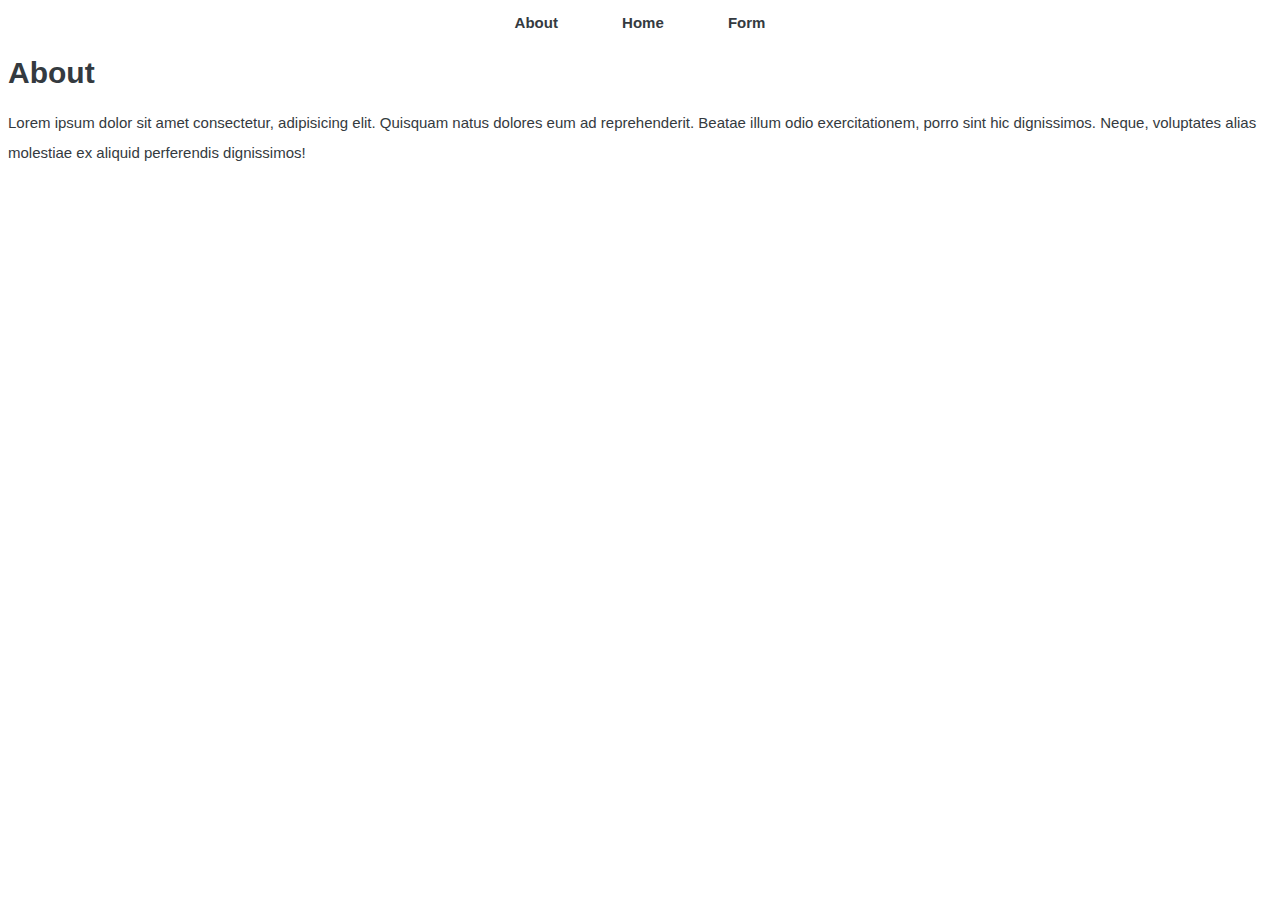
<file: about/index.html>
<!DOCTYPE html>
<html lang="en">

<head>
  <meta charset="UTF-8">
  <meta http-equiv="X-UA-Compatible" content="IE=edge">
  <meta name="viewport" content="width=device-width, initial-scale=1.0">
  <title>About</title>
  <meta name="description" content="information about my website">
  <link rel="apple-touch-icon" sizes="180x180" href="./apple-touch-icon.png">
  <link rel="icon" type="image/png" sizes="32x32" href="./favicon-32x32.png">
  <link rel="icon" type="image/png" sizes="16x16" href="./favicon-16x16.png">
  <link rel="manifest" href="./site.webmanifest">
  <link rel="mask-icon" href="./safari-pinned-tab.svg" color="#5bbad5">
  <link rel="shortcut icon" href="./favicon.ico">
  <meta name="msapplication-TileColor" content="#da532c">
  <meta name="msapplication-config" content="./browserconfig.xml">
  <meta name="theme-color" content="#ffffff">

  <link rel="stylesheet" href="../css/styles.css">

</head>


<body>

  <header>
    <div id="nav">
      <nav>

        <a id="About">About</a>
        <a id="Home" href="../index.html">Home</a>
        <a id="Form" href="../form/">Form</a>

      </nav>
    </div>
  </header>

  <h1>About</h1>
  <p>Lorem ipsum dolor sit amet consectetur, adipisicing elit. Quisquam natus dolores eum ad reprehenderit. Beatae illum
    odio exercitationem, porro sint hic dignissimos. Neque, voluptates alias molestiae ex aliquid perferendis
    dignissimos!</p>

</body>



</html>
</file>
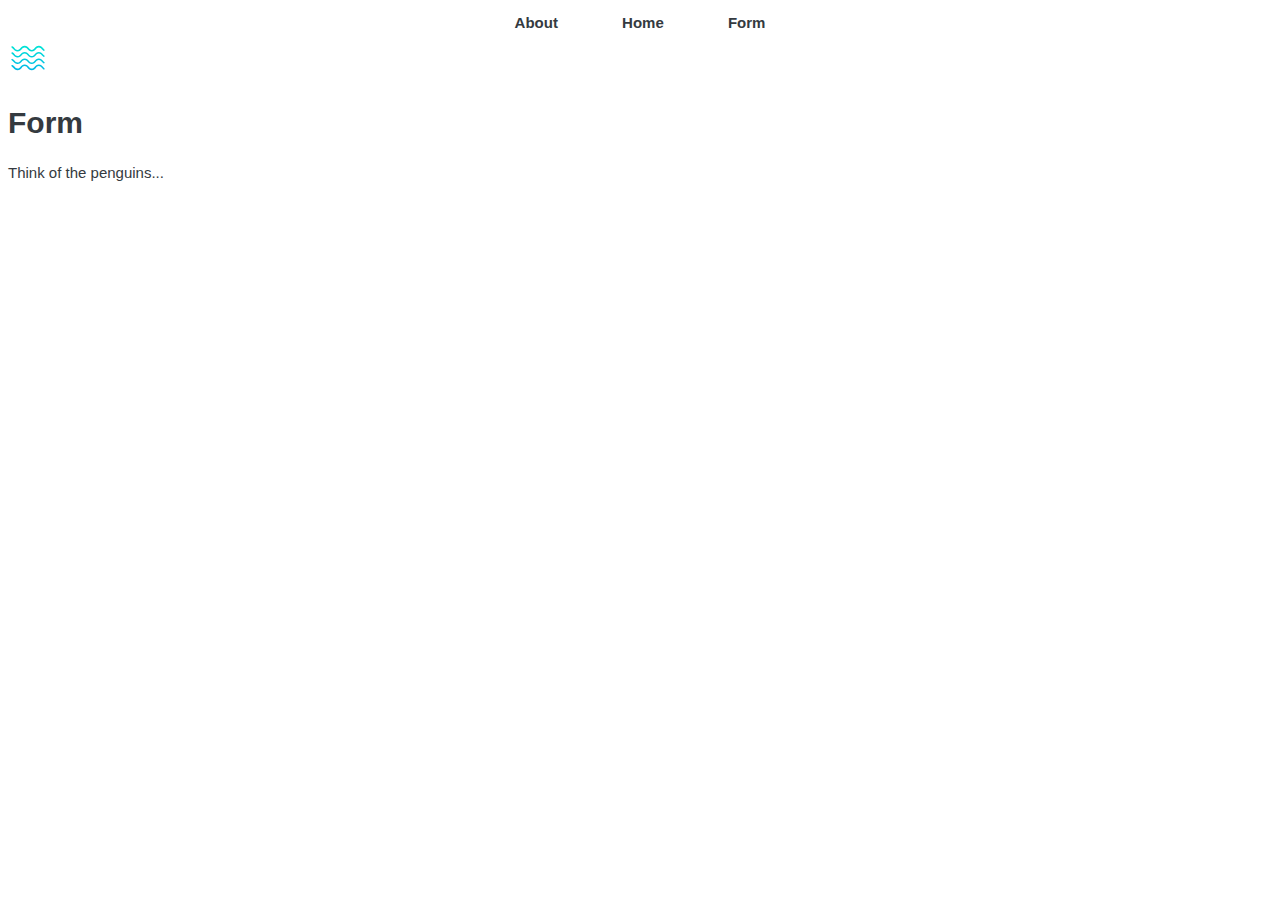
<file: form/index.html>
<!DOCTYPE html>
<html lang="en">

<head>
  <meta charset="UTF-8">
  <meta http-equiv="X-UA-Compatible" content="IE=edge">
  <meta name="viewport" content="width=device-width, initial-scale=1.0">
  <title>Form</title>
  <meta name="description" content="order cool tshirts">
  <link rel="apple-touch-icon" sizes="180x180" href="./apple-touch-icon.png">
  <link rel="icon" type="image/png" sizes="32x32" href="./favicon-32x32.png">
  <link rel="icon" type="image/png" sizes="16x16" href="./favicon-16x16.png">
  <link rel="manifest" href="./site.webmanifest">
  <link rel="mask-icon" href="./safari-pinned-tab.svg" color="#5bbad5">
  <link rel="shortcut icon" href="./favicon.ico">
  <meta name="msapplication-TileColor" content="#da532c">
  <meta name="msapplication-config" content="./browserconfig.xml">
  <meta name="theme-color" content="#ffffff">

  <link rel="stylesheet" href="../css/styles.css">

</head>

<header>
  <div id="nav">
    <nav>

      <a id="About" href="../about/">About</a>
      <a id="Home" href="../index.html">Home</a>
      <a id="Form">Form</a>

    </nav>
  </div>
  <img id="formicon" src="../images/water.svg" alt="watery goodness" />
</header>

<body>
  <h1>Form</h1>

  <p>Think of the penguins...</p>

</body>

</html>
</file>
<file: css/styles.css>
:root {
  --heading-color: #25a18e;
  --bodytext-color: #343a40;
  --lighttext-color: #fbf9f0;
  --darkgreen-color: #004e64;
  --button-color: #326fa8;
}

* {
  box-sizing: border-box;
}

/* navigation bar */
#nav {
  text-align: center;
}

#Home {
  text-decoration: none;
  color: var(--bodytext-color);
  padding: 30px;
  font-weight: bold;
}
#Home:hover {
  background-color: var(--heading-color);
  color: whitesmoke;
  border-radius: 4px;
}

#About {
  text-decoration: none;
  padding: 30px;
  color: var(--bodytext-color);
  font-weight: bold;
}
#About:hover {
  background-color: var(--heading-color);
  color: whitesmoke;
  border-radius: 4px;
}

#Form {
  text-decoration: none;
  padding: 30px;
  color: var(--bodytext-color);
  font-weight: bold;
}
#Form:hover {
  background-color: var(--heading-color);
  color: whitesmoke;
  border-radius: 4px;
}

main {
  margin: 0 auto;
  padding: 0rem;
  max-width: auto;
}

body {
  font-family: "Poppins", sans-serif;
  color: var(--bodytext-color);
  line-height: 30px;
  font-size: 15px;
}

#terms,
#TimeforChange,
.decade {
  margin: 0 auto;
  padding: 0 1rem;
  max-width: 50rem;
}

picture img {
  width: 100%;
  padding: 13px;
  border-radius: 17px;
}

/* hero image */
.Container {
  position: relative;
  text-align: center;
}

.button1 {
  text-decoration: none;
  text-align: center;
  display: inline-block;
  color: var(--text-color);
  background-color: #fbf9f0;
  border-radius: 50px;
  font-family: "Poppins", sans-serif;
  font-size: 12px;
  font-weight: bold;
  transition: background-color 300ms, color 300ms, border 300ms;
  width: 120px;
  height: 35px;
}

.button1:hover {
  background-color: #00a5cf;
  color: var(--bodytext-color);
}

.header {
  font-size: 20px;
  line-height: 35px;
  position: absolute;
  top: 35%;
  left: 50%;
  transform: translate(-50%, -50%);
}

header svg {
  width: 40px;
  height: 40px;
}

h2 {
  font-family: "Poppins", sans-serif;
  line-height: 15px;
  font-size: 30px;
}

h3 {
  font-family: "Poppins", sans-serif;
  line-height: 15px;
}

#TimeforChange {
  padding: 30px;
  line-height: 50px;
  text-align: center;
}

#Trash {
  display: block;
  margin-left: auto;
  margin-right: auto;
  margin-top: 30px;
  margin-bottom: 150px;
  width: 60%;
  border-radius: 5px;
}

/* list of organizations */
#article1 {
  margin: 0px auto;
  margin-top: 50px;
  margin-right: auto;
  margin-bottom: 50px;
  margin-left: auto;
  display: grid;
  column-gap: 1.6rem;
  background-color: rgb(239, 237, 232);
  position: relative;
  width: 100%;
  height: auto;
}

#foundations {
  padding-left: 10%;
  padding-right: 10%;
}

#textbox {
  margin-left: 30px;
  margin-right: 30px;
}

/* CARDS */
.row {
  display: flex;
}

.card {
  display: inline-block;
  padding: 10px;
}

.card img {
  object-fit: cover;
  width: 100%;
  height: 100%;
}

@media screen and (max-width: 600px) {
  .row {
    width: 70%;
    display: inline-block;
    margin-left: auto;
    margin-right: auto;
  }
}

.card1 .surfcardtext {
  position: relative;
  margin: 0 auto;
  left: 0;
  right: 0;
  text-align: center;
  width: 60%;
}

.card2 .lonelywhalecardtext {
  position: relative;
  margin: 0 auto;
  left: 0;
  right: 0;
  text-align: center;
  width: 60%;
}

.card3 .oceanacardtext {
  position: relative;
  margin: 0 auto;
  left: 0;
  right: 0;
  text-align: center;
  width: 60%;
}

.card4 .oceanconservcardtext {
  position: relative;
  margin: 0 auto;
  left: 0;
  right: 0;
  text-align: center;
  width: 60%;
}

.card1 {
  height: auto;
  overflow: hidden;
}

.card2 {
  height: auto;
  overflow: hidden;
}

.card3 {
  height: auto;
  overflow: hidden;
}

.card4 {
  height: auto;
  overflow: hidden;
}

.card1 img {
  transition: transform 1s ease;
}

.card2 img {
  transition: transform 1s ease;
}

.card3 img {
  transition: transform 1s ease;
}

.card4 img {
  transition: transform 1s ease;
}

.card1 img:hover {
  background-color: antiquewhite;
  opacity: 80%;
  transition: 1s;
  border-radius: 15px;
  transform: scale(1.5);
}

.card1:hover {
  color: antiquewhite;
  transition: 1s;
}

.card2 img:hover {
  background-color: antiquewhite;
  opacity: 80%;
  transition: 1s;
  transform: scale(1.5);
}

.card2:hover {
  color: antiquewhite;
  transition: 1s;
}

.card3 img:hover {
  background-color: antiquewhite;
  opacity: 80%;
  transition: 1s;
  transform: scale(1.5);
}

.card3:hover {
  color: antiquewhite;
  transition: 1s;
}

.card4 img:hover {
  background-color: antiquewhite;
  opacity: 80%;
  transition: 1s;
  transform: scale(1.5);
}

.card4:hover {
  color: antiquewhite;
  transition: 1s;
}

/* END CARDS */

#effort {
  text-align: center;
  padding-top: 20px;
}

ul {
  color: var(--bodytext-color);
}
#Organizationsleadin {
  padding-left: 8%;
  padding-right: 8%;
}

#Surfrider:hover {
  background-color: var(--heading-color);
  color: whitesmoke;
  border-radius: 4px;
}

#Surfrider {
  text-decoration: none;
  color: var(--bodytext-color);
  font-weight: bold;
  transition: background-color 200ms, color 200ms;
  border-radius: 4px;
}

#OceanConserv {
  text-decoration: none;
  color: var(--bodytext-color);
  font-weight: bold;
  transition: background-color 200ms, color 200ms;
  border-radius: 4px;
}

#OceanConserv:hover {
  background-color: var(--heading-color);
  color: whitesmoke;
  border-radius: 4px;
}

#Oceana {
  text-decoration: none;
  color: var(--bodytext-color);
  font-weight: bold;
  transition: background-color 200ms, color 200ms;
  border-radius: 4px;
}

#Oceana:hover {
  background-color: var(--heading-color);
  color: whitesmoke;
  border-radius: 4px;
}

#LonelyWhale {
  text-decoration: none;
  color: var(--bodytext-color);
  font-weight: bold;
  transition: background-color 200ms, color 200ms;
  border-radius: 4px;
}

#LonelyWhale:hover {
  background-color: var(--heading-color);
  color: whitesmoke;
  border-radius: 4px;
}

.button2 {
  text-decoration: none;
  text-align: center;
  margin: auto;
  margin-bottom: 70px;
  margin-top: 15px;
  display: inline-block;
  color: var(--text-color);
  border: 2.25px solid black;
  border-radius: 25px;
  font-family: Roboto, sans-serif;
  padding-top: 4px;
  width: 110px;
  height: 40px;
  transition: background-color 300ms, color 300ms, border 300ms;
}

.button2:hover {
  background-color: #25a18e;
  border-color: #25a18e;
  color: whitesmoke;
}

/* learn the terms */

/* button Learn more */
.button {
  text-decoration: none;
  margin: auto;
  display: inline-block;
  color: var(--bodytext-color);
  border: 2.25px solid black;
  padding: 13px 13px 14px;
  border-radius: 7px;
  font-family: Roboto, sans-serif;
  transition: background-color 300ms, color 300ms, border 300ms;
  background-color: var(--lighttext-color);
  width: 100%;
  text-align: center;
  font-weight: bold;
}

.button:hover {
  background-color: #25a18e;
  border-color: #25a18e;
  color: whitesmoke;
}

#termsheader {
  text-align: center;
  font-size: 18px;
}

#termsparagraph {
  background: var(--darkgreen-color);
  color: var(--lighttext-color);
  border-radius: 10px;
  float: center;
  margin: auto;
  width: 100%;
  padding: 20px;
}

#surfers {
  display: block;
  width: 100%;
  height: auto;
  padding-top: 120px;
}

footer {
  color: var(--lighttext-color);
  line-height: 20px;
  text-align: center;
  position: relative;
  background-color: rgb(21, 21, 21);
  height: 300px;
  margin: 0px auto;
  padding-top: 115px;
}

/* waves pic */
#waves {
  display: block;
  margin-left: auto;
  margin-right: auto;
  margin-top: 30px;
  margin-bottom: 70px;
  width: 65%;
}

/* form page */
#formicon {
  width: 40px;
  height: 40px;
}
</file>
